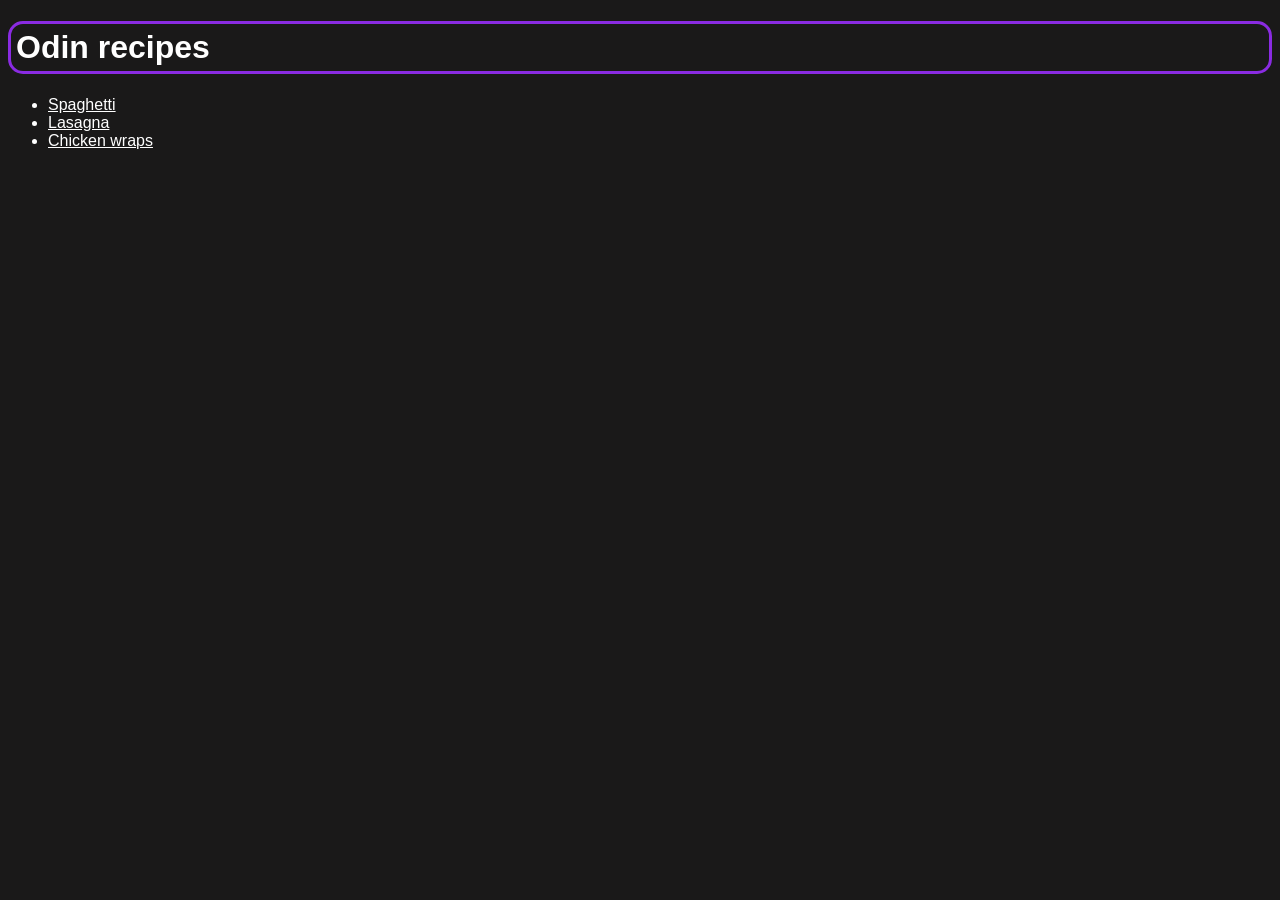
<file: index.html>
<!DOCTYPE html>
<html lang="en">
<head>
    <meta charset="UTF-8">
    <meta name="viewport" content="width=device-width, initial-scale=1.0">
    <link rel="stylesheet" href="style.css">
    <title>Document</title>
</head>
<body>
    <div><h1>Odin recipes</h1></div>
    <ul>
        <li><a href="recipes/spaghetti.html">Spaghetti</a></li>
        <li><a href="recipes/lasagna.html">Lasagna</a></li>
        <li><a href="recipes/chicken_wraps.html">Chicken wraps</a></li>
    </ul>
</body>
</html>
</file>
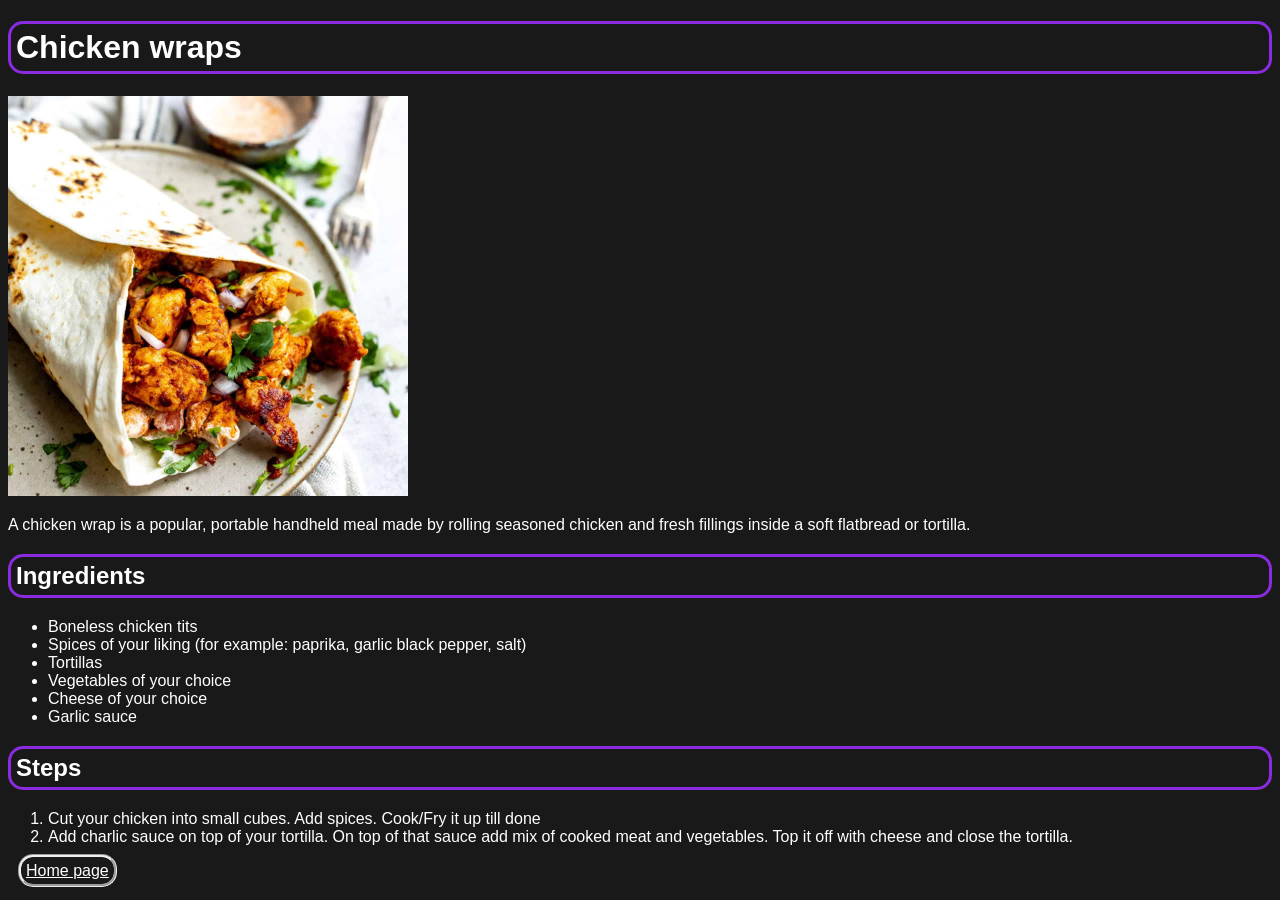
<file: recipes/chicken_wraps.html>
<!DOCTYPE html>
<html lang="en">
<head>
    <meta charset="UTF-8">
    <meta name="viewport" content="width=device-width, initial-scale=1.0">
    <link rel="stylesheet" href="../style.css">
    <title>Document</title>
</head>
<body>
    <h1>Chicken wraps</h1>
    <img src="../pictures/chicken_wrap.jpg" alt="Picture of Chicken wrap" width="400" height="400">

    <p>A chicken wrap is a popular, portable handheld meal made
         by rolling seasoned chicken and fresh fillings inside
         a soft flatbread or tortilla.</p>

    <h2>Ingredients</h2>
    <ul>
        <li>Boneless chicken tits</li>
        <li>Spices of your liking (for example: paprika, garlic
             black pepper, salt)</li>
        <li>Tortillas</li>
        <li>Vegetables of your choice</li>
        <li>Cheese of your choice</li>
        <li>Garlic sauce</li>
    </ul>

    <h2>Steps</h2>
    <ol>
        <li>Cut your chicken into small cubes. Add spices. Cook/Fry it up till done</li>
        <li>Add charlic sauce on top of your tortilla. On top of that sauce add mix of
             cooked meat and vegetables. Top it off with cheese and close the tortilla.</li>
    </ol>
    <a href="../index.html" class="exit">Home page</a>
</body>
</html>
</file>
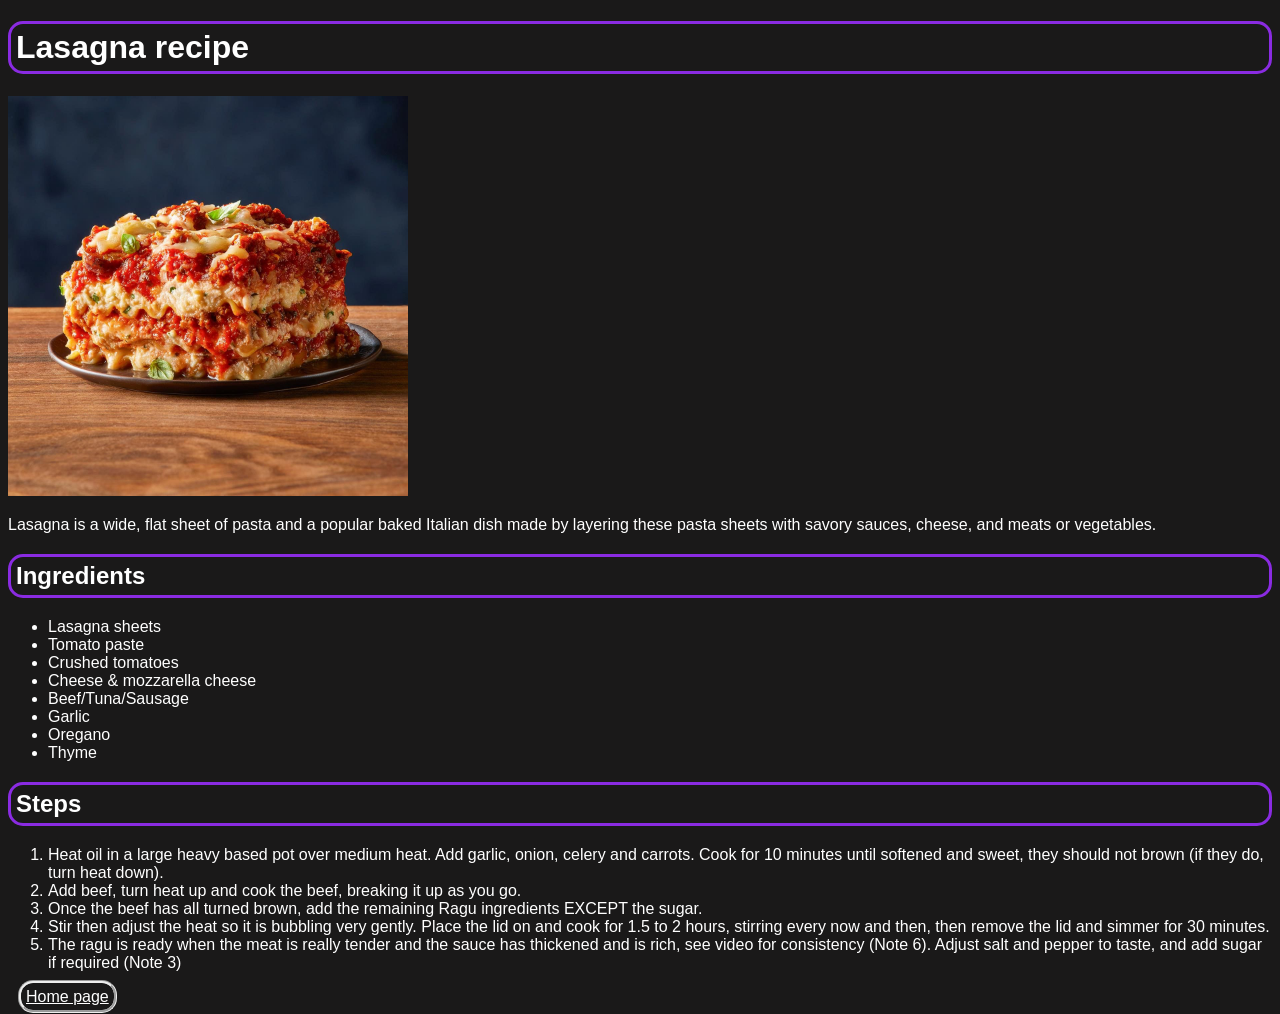
<file: recipes/lasagna.html>
<!DOCTYPE html>
<html lang="en">
<head>
    <meta charset="UTF-8">
    <meta name="viewport" content="width=device-width, initial-scale=1.0">
     <link rel="stylesheet" href="../style.css">
    <title>Document</title>
</head>

<body>
    <h1>Lasagna recipe</h1>
    <img src="../pictures/lasagna.jpg" alt="picture of lasagna" width="400" height="400">

    <p>Lasagna is a wide, flat sheet of pasta and a popular baked Italian
         dish made by layering these pasta sheets with savory sauces, cheese,
         and meats or vegetables.</p>

    <h2>Ingredients</h2>
    <ul>
        <li>Lasagna sheets</li>
        <li>Tomato paste</li>
        <li>Crushed tomatoes</li>
        <li>Cheese & mozzarella cheese</li>
        <li>Beef/Tuna/Sausage</li>
        <li>Garlic</li>
        <li>Oregano</li>
        <li>Thyme</li>
    </ul>

    <h2>Steps</h2>
    <ol>
        <li>Heat oil in a large heavy based pot over medium heat. Add
             garlic, onion, celery and carrots. Cook for 10 minutes
             until softened and sweet, they should not brown (if they
             do, turn heat down).</li>
        <li>Add beef, turn heat up and cook the beef, breaking it up
             as you go.</li>
        <li>Once the beef has all turned brown, add the remaining Ragu
             ingredients EXCEPT the sugar.</li>
        <li>Stir then adjust the heat so it is bubbling very gently.
             Place the lid on and cook for 1.5 to 2 hours, stirring
             every now and then, then remove the lid and simmer for 
             30 minutes.</li>
        <li>The ragu is ready when the meat is really tender and the
             sauce has thickened and is rich, see video for consistency
             (Note 6). Adjust salt and pepper to taste, and add sugar
             if required (Note 3)</li>
    </ol>
    <a href="../index.html" class="exit">Home page</a>
</body>
</html>
</file>
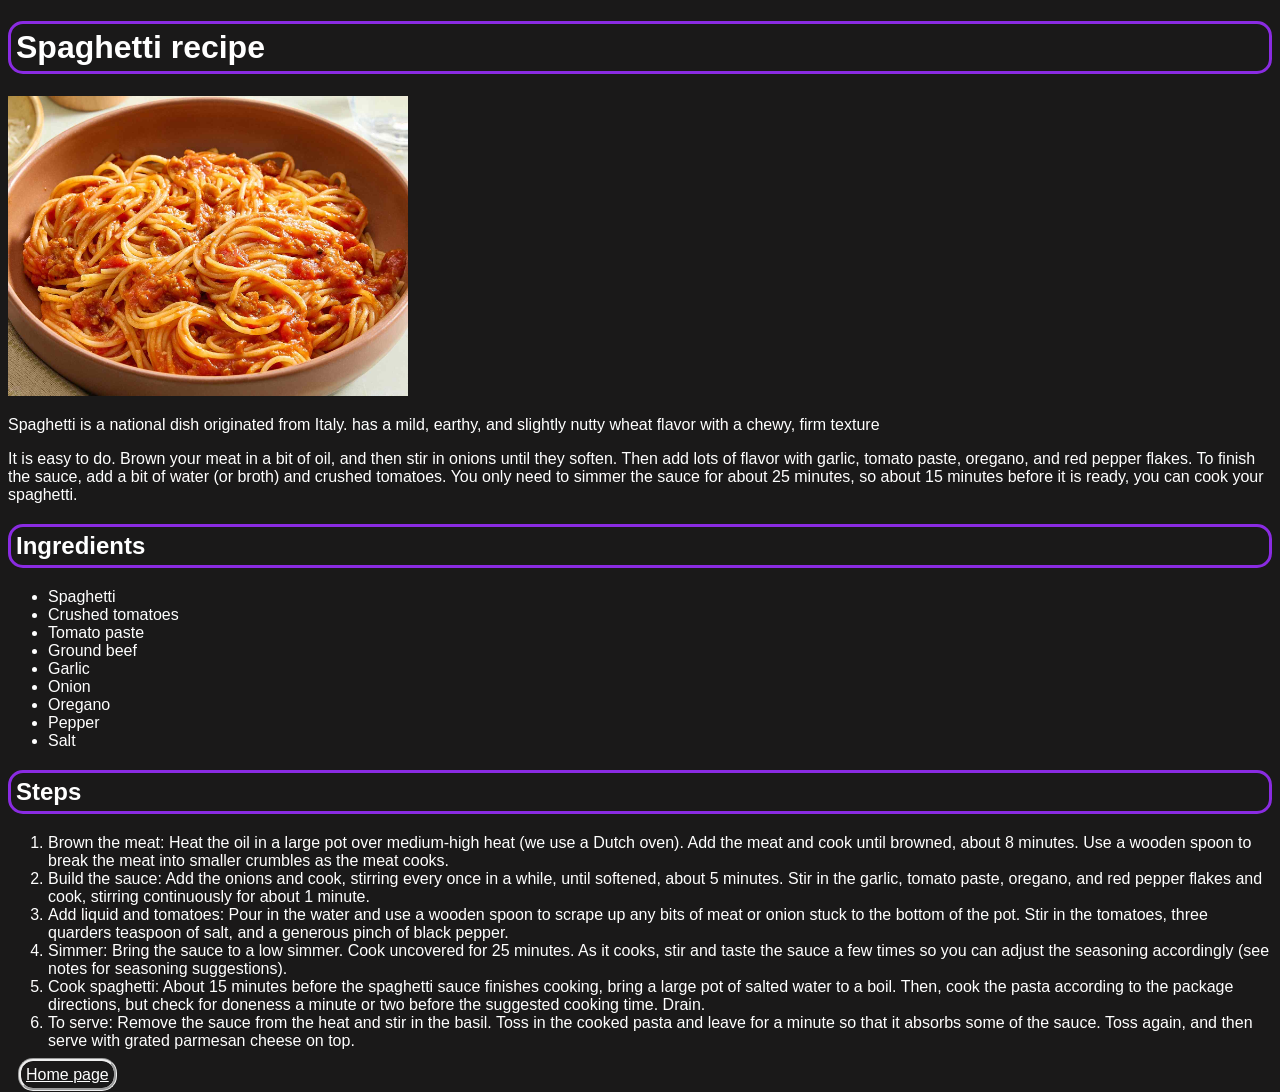
<file: recipes/spaghetti.html>
<!DOCTYPE html>
<html lang="en">
<head>
    <meta charset="UTF-8">
    <meta name="viewport" content="width=device-width, initial-scale=1.0">
    <link rel="stylesheet" href="../style.css">
    <title>Document</title>
</head>
<body>
    <h1>Spaghetti recipe</h1>
    <img src="../pictures/spaghetti.jpg" width="400" height="300" alt="picture of spaghetti">

    <p>Spaghetti is a national dish originated from Italy. has a mild, earthy, and slightly 
        nutty wheat flavor with a chewy, firm texture</p>

    <p>It is easy to do. Brown your meat in a bit of oil, and then stir in onions until they 
        soften. Then add lots of flavor with garlic, tomato paste, oregano, and red pepper 
        flakes. To finish the sauce, add a bit of water (or broth) and crushed tomatoes. You 
        only need to simmer the sauce for about 25 minutes, so about 15 minutes before it is 
        ready, you can cook your spaghetti.</p>

    <h2>Ingredients</h2>
    <ul>
        <li>Spaghetti</li>
        <li>Crushed tomatoes</li>
        <li>Tomato paste</li>
        <li>Ground beef</li>
        <li>Garlic</li>
        <li>Onion</li>
        <li>Oregano</li>
        <li>Pepper</li>
        <li>Salt</li>
    </ul>

    <h2>Steps</h2>
    <ol>
        <li>Brown the meat: Heat the oil in a large pot over medium-high heat (we use a Dutch oven).
             Add the meat and cook until browned, about 8 minutes. Use a wooden spoon to break the 
             meat into smaller crumbles as the meat cooks.</li>
        <li>Build the sauce: Add the onions and cook, stirring every once in a while, until softened,
             about 5 minutes. Stir in the garlic, tomato paste, oregano, and red pepper flakes and
             cook, stirring continuously for about 1 minute.</li>
        <li>Add liquid and tomatoes: Pour in the water and use a wooden spoon to scrape up any bits 
            of meat or onion stuck to the bottom of the pot. Stir in the tomatoes, three quarders 
            teaspoon of salt, and a generous pinch of black pepper.</li>
        <li>Simmer: Bring the sauce to a low simmer. Cook uncovered for 25 minutes. As it cooks, stir
             and taste the sauce a few times so you can adjust the seasoning accordingly (see notes
              for seasoning suggestions).</li>
        <li>Cook spaghetti: About 15 minutes before the spaghetti sauce finishes cooking, bring a
             large pot of salted water to a boil. Then, cook the pasta according to the package
             directions, but check for doneness a minute or two before the suggested cooking time. 
            Drain.</li>
        <li>To serve: Remove the sauce from the heat and stir in the basil. Toss in the cooked pasta
             and leave for a minute so that it absorbs some of the sauce. Toss again, and then serve
              with grated parmesan cheese on top.</li>
    </ol>
    <a href="../index.html" class="exit">Home page</a>
</body>
</html>
</file>
<file: style.css>
* {
    font-family: Arial, Helvetica, sans-serif;
    background-color: rgb(26, 25, 25);
    color: white;
}

.exit {
    border-style: groove;
    padding: 5px;
    border-radius: 15px;
    margin: 10px;
}

.exit:hover {
    background-color: rgba(123, 6, 158, 0.363);
}

.exit:visited {
    color: blueviolet;
}

h1, h2 {
    border-style: solid;
    border-color: blueviolet;
    border-radius: 15px;
    padding: 5px;
}
</file>
